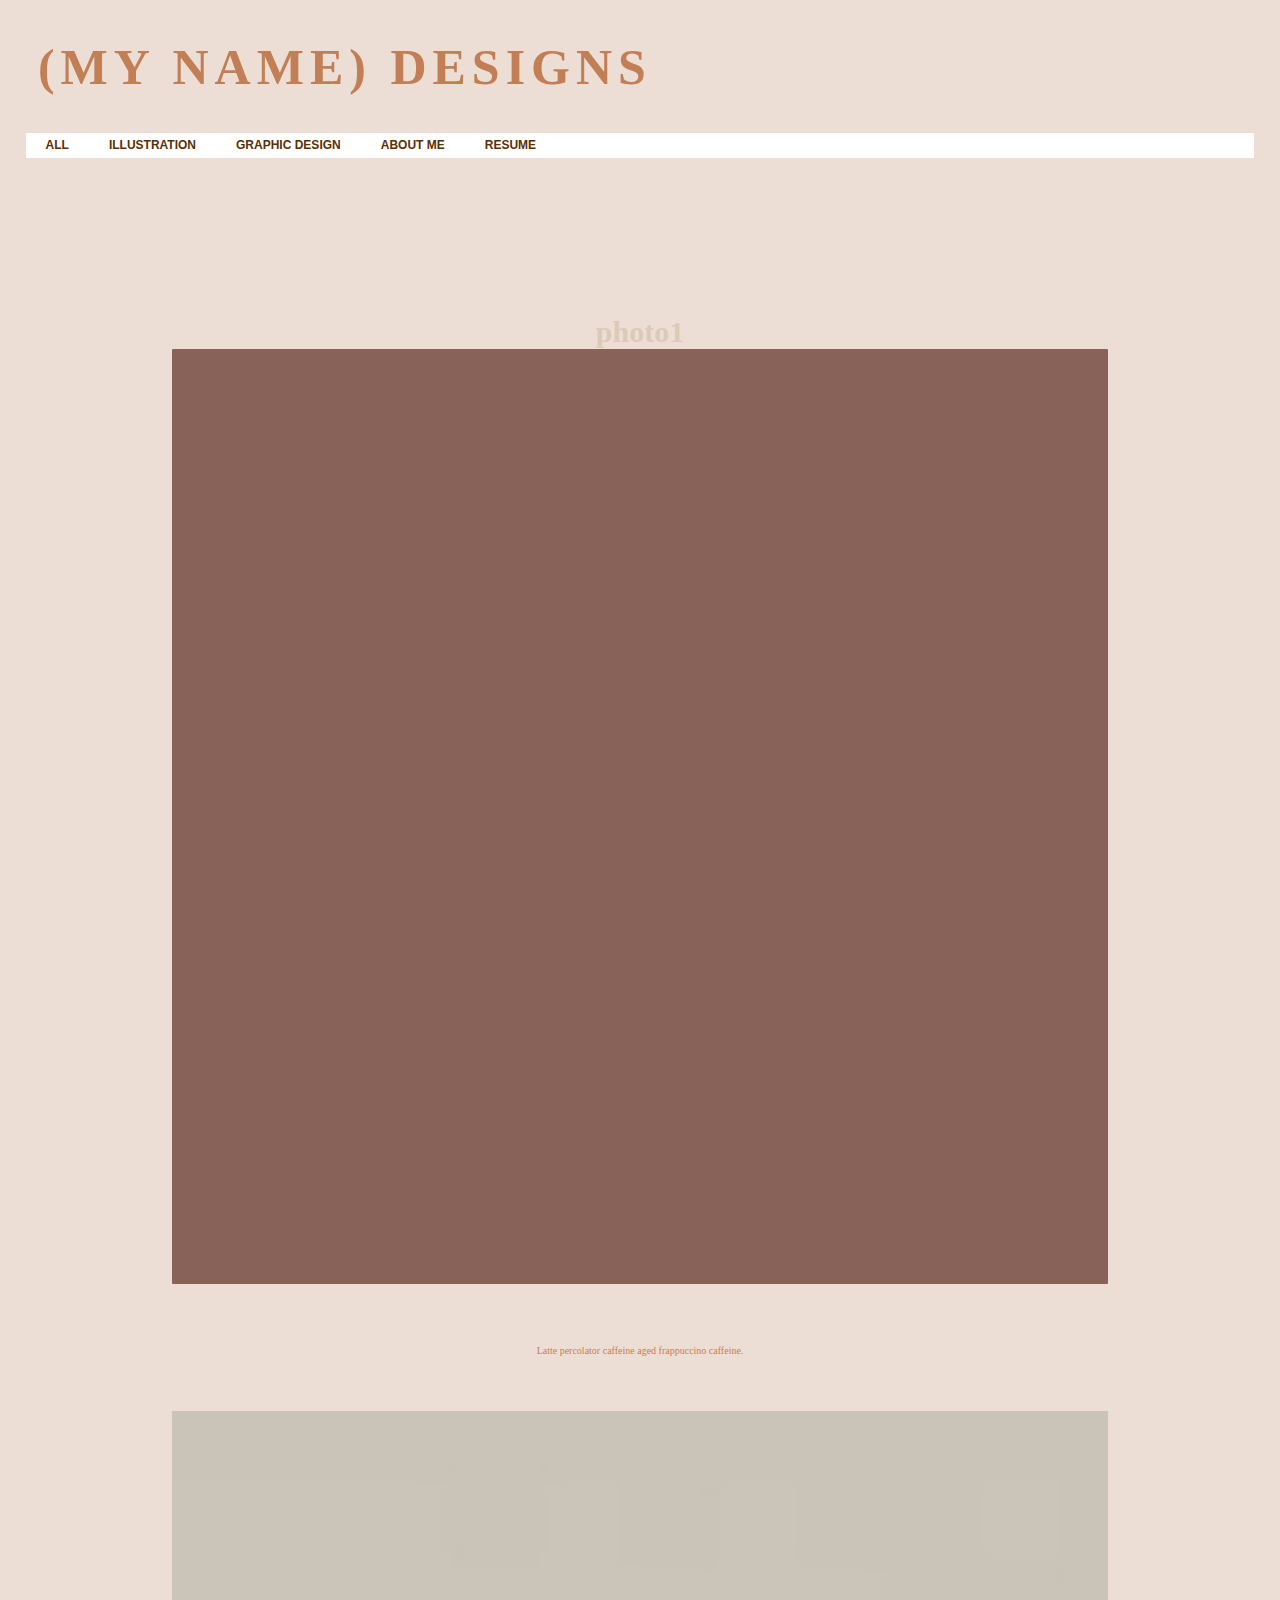
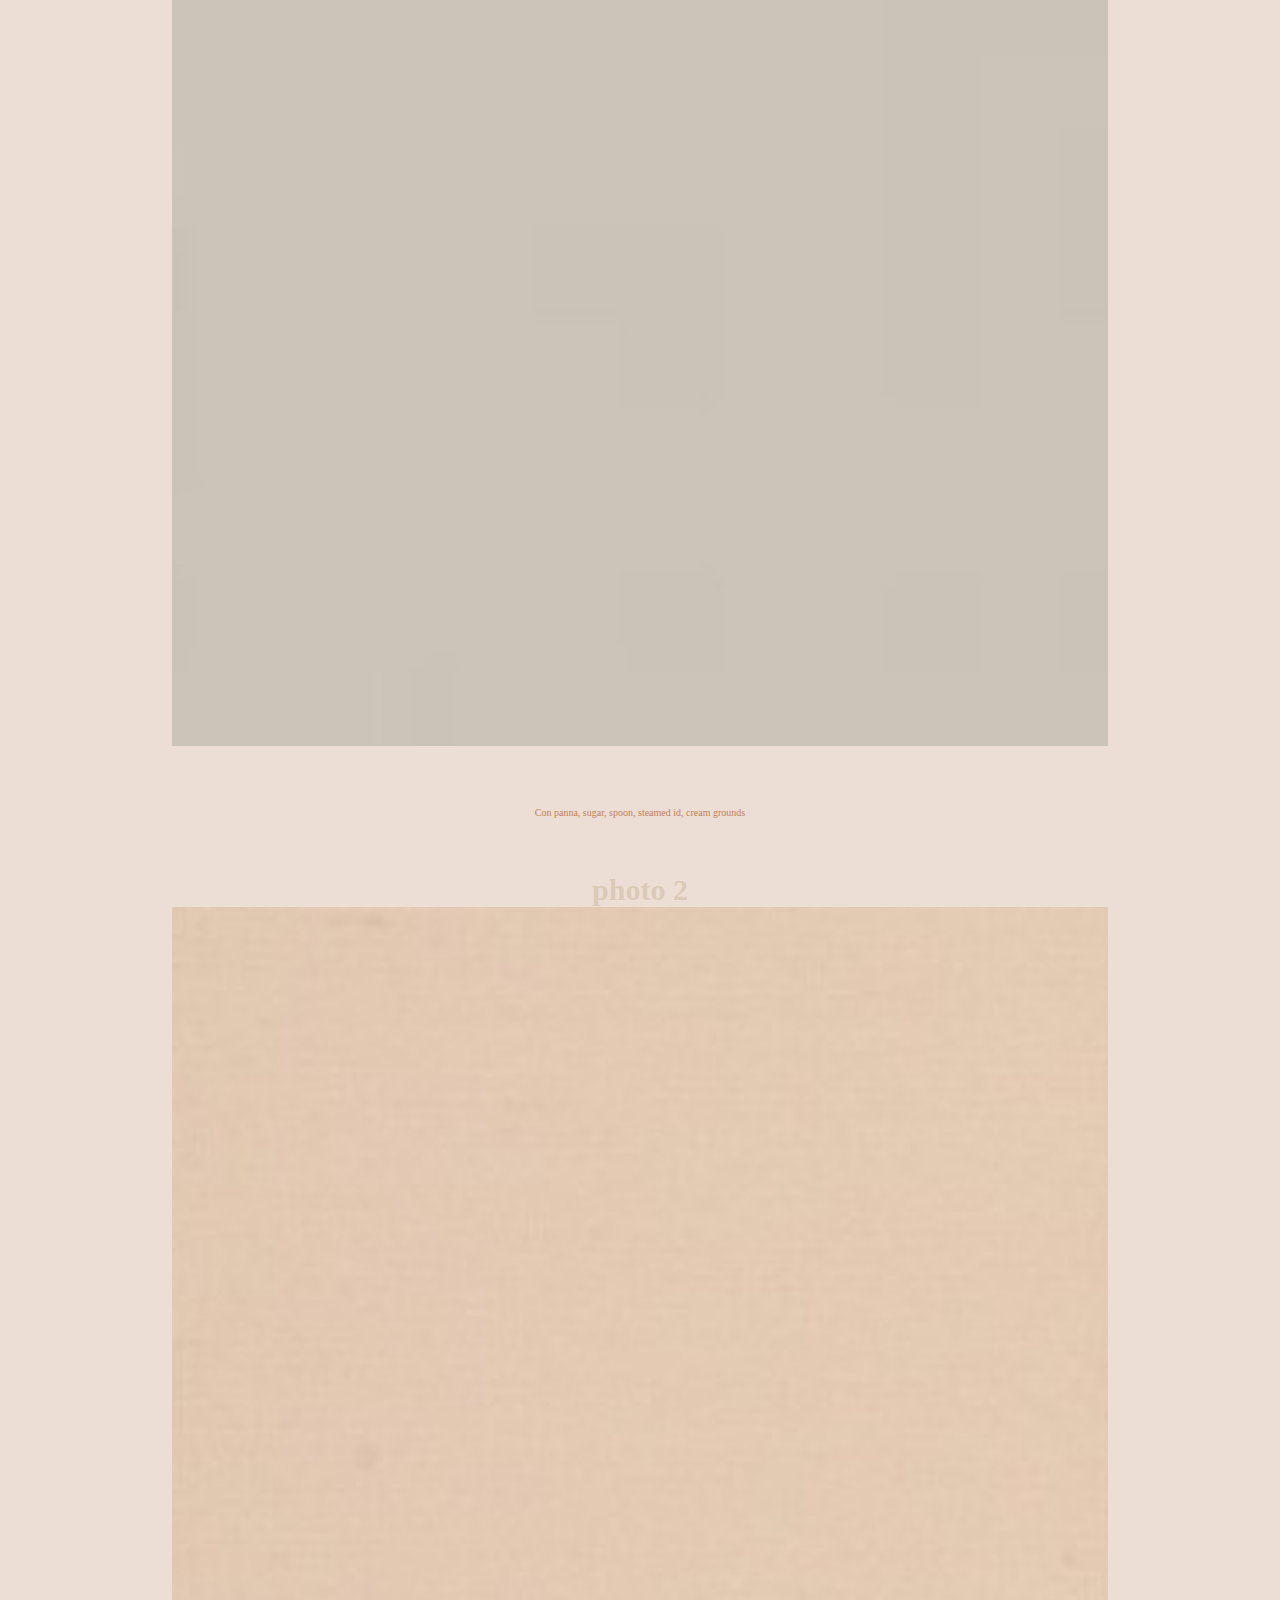
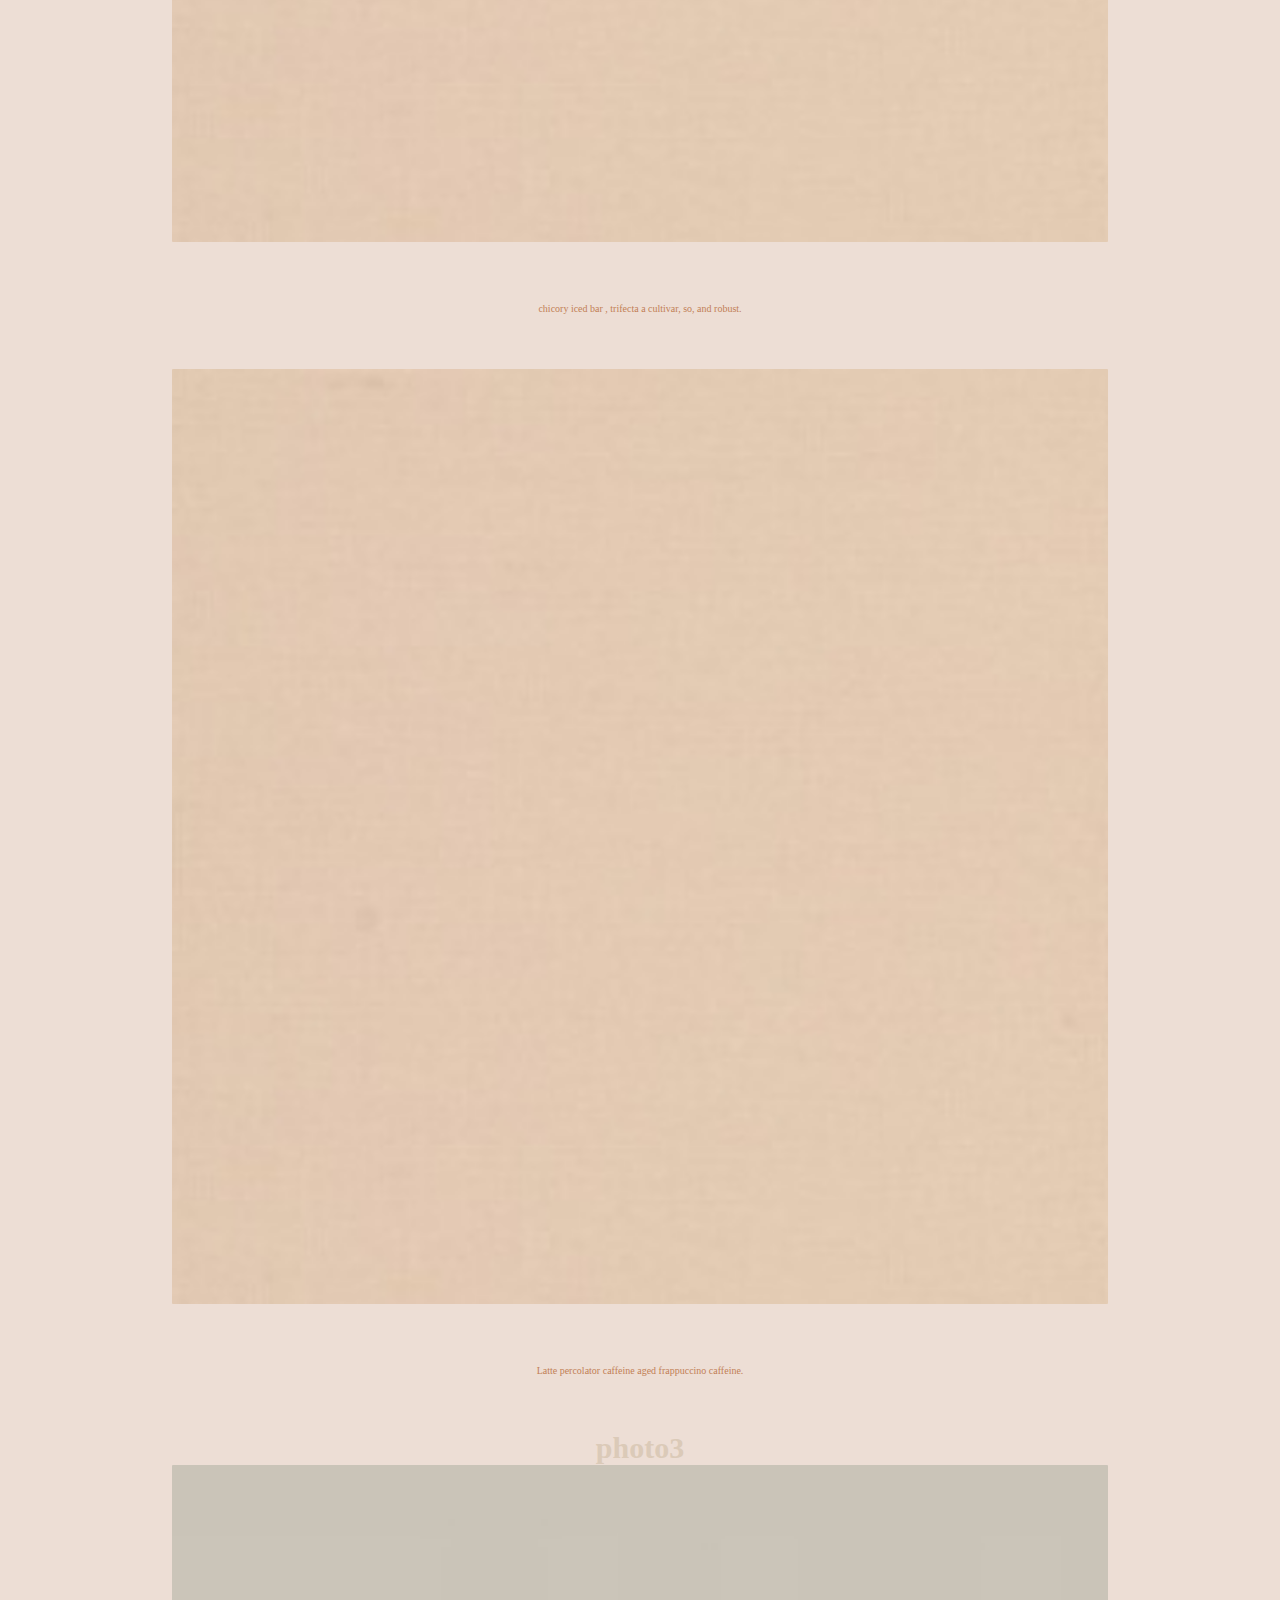
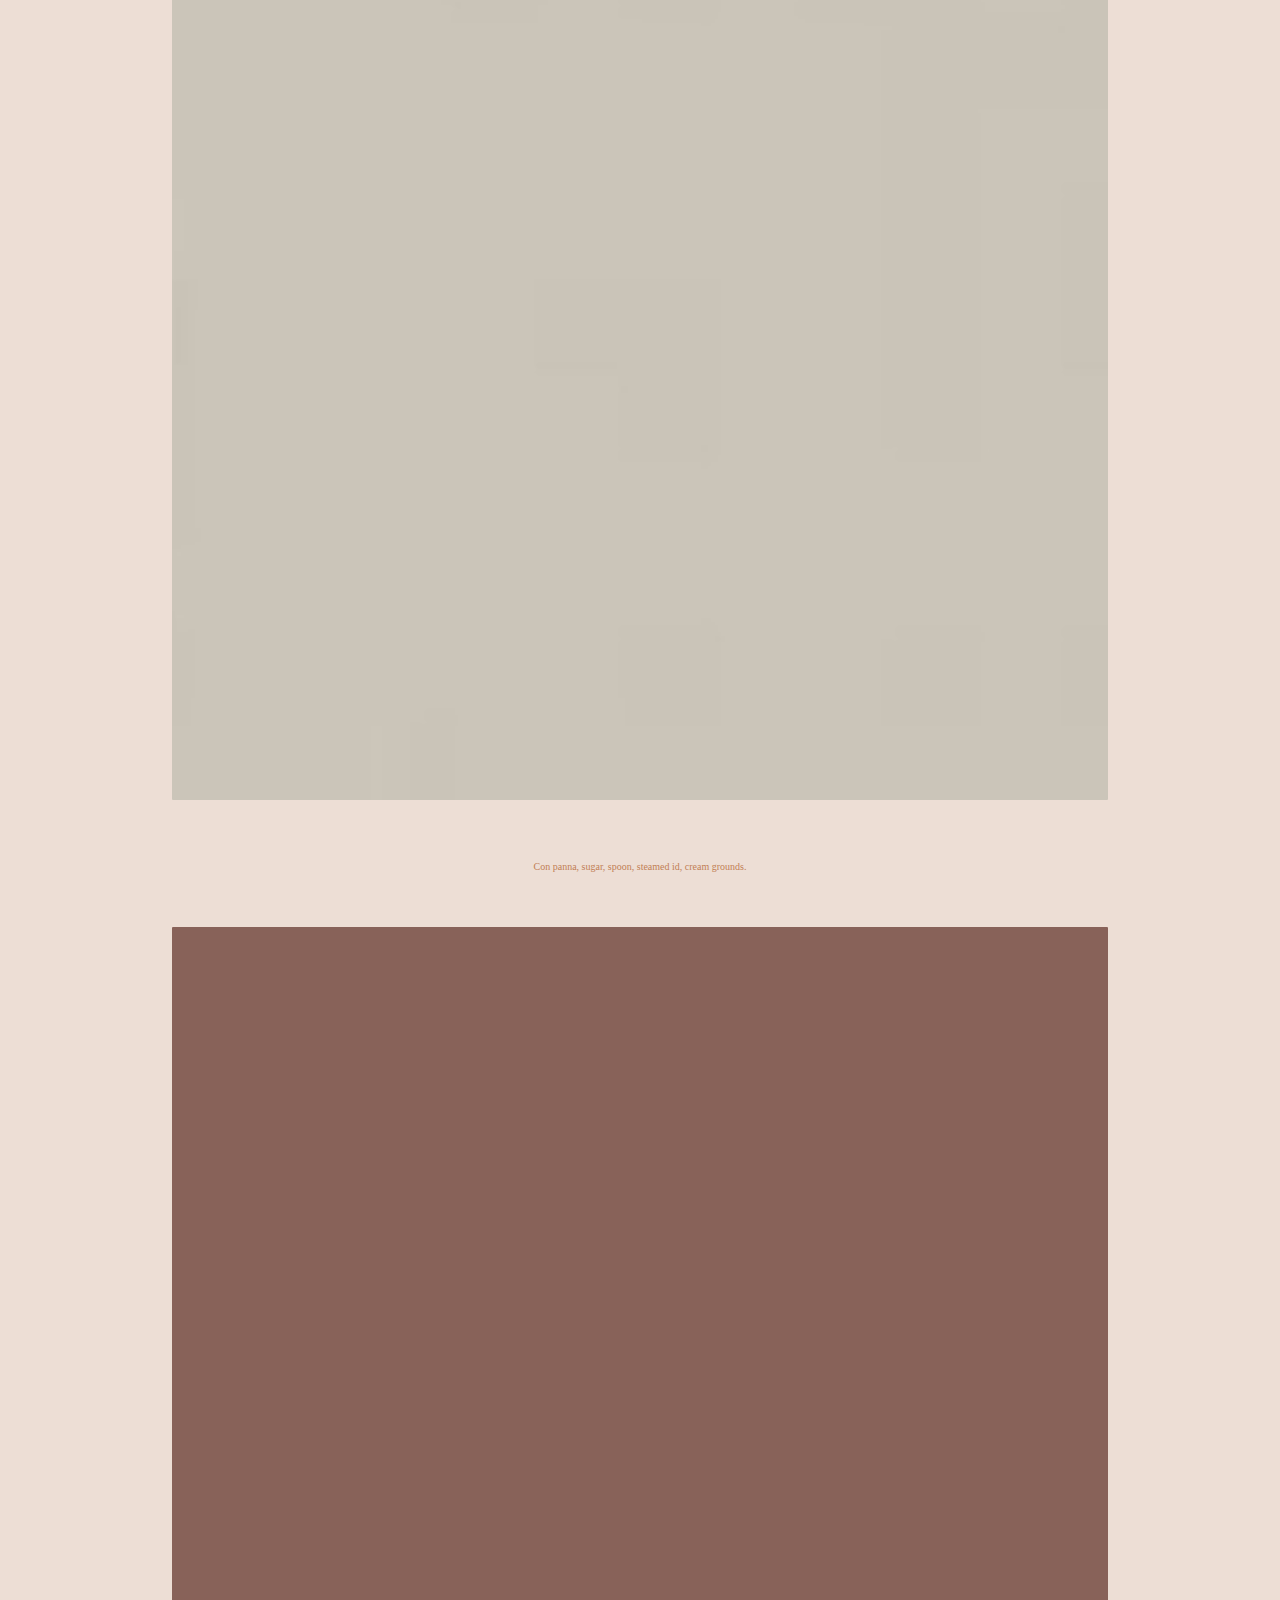
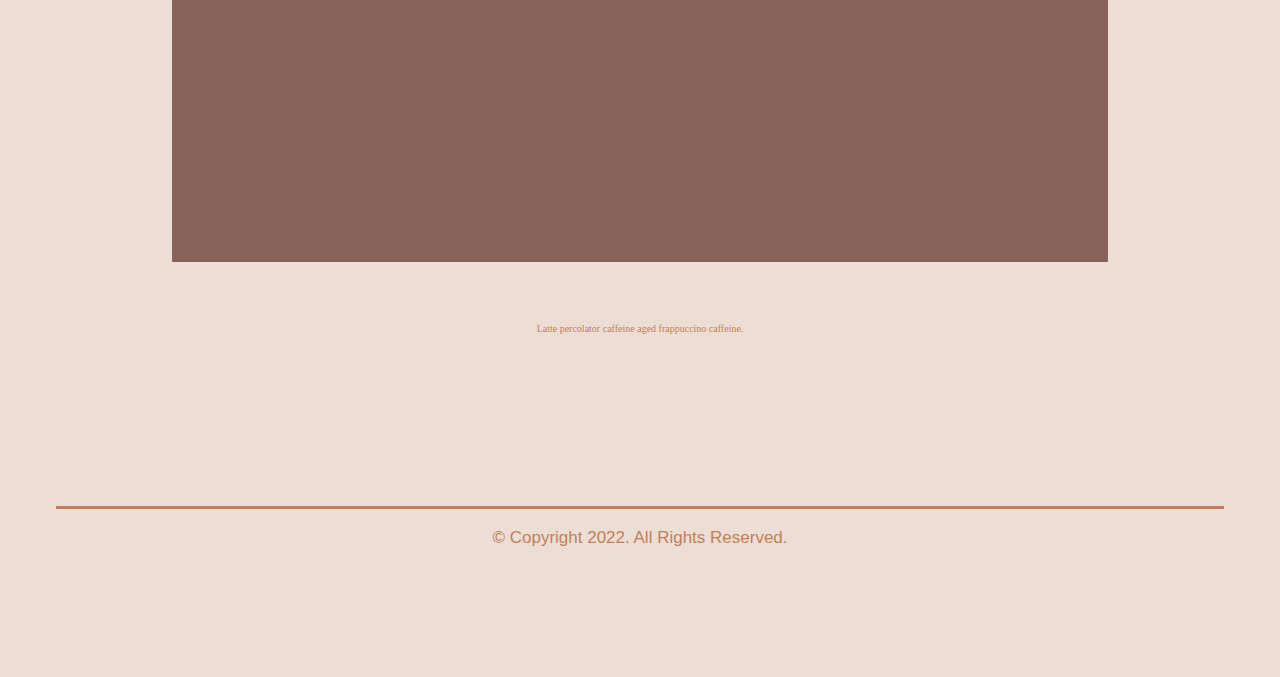
<file: GraphicDesign.html>
<!DOCTYPE html>

<html lang="en">
<head>
	<meta charset="utf-8">
	<title>Graphic Design html</title>
	<link rel="stylesheet" type="text/css" href="styles.css"/>
	<link rel="preconnect" href="https://fonts.gstatic.com">
		<link rel="stylesheet" href="styles.css">
</head>
			<h1>(MY NAME) DESIGNS</h1>
<body>
	<nav>
		<ul>
			<li><a href="All.html">All</a></li>
			<li><a href="Illustrations.html">Illustration</a></li>
            <li><a href="GraphicDesign.html">Graphic Design</a></li>
			<li><a href="About.html">About Me</a></li>  
            <li><a href="#">Resume</a></li> 
		</ul>
	</nav>
	
	 	<div class="container">			
			
	<main>
        <div id="column1">
            <h2>photo1</h2>
            <p><img src="bg3.jpg" alt=""/></p>
			<p>Latte percolator caffeine aged frappuccino caffeine.</p>
			<p><img src="bg5.jpg" alt=""/></p>
			<p>Con panna, sugar, spoon, steamed id, cream grounds</p>
        </div>
		
        <div id="column2">
            <h2>photo 2</h2>
			<p><img src="bg4.jpg" alt=""/></p>
            <p> chicory iced bar , trifecta a cultivar, so, and robust.</p>
			<p><img src="bg4.jpg" alt=""/></p>
			<p>Latte percolator caffeine aged frappuccino caffeine.</p>
        </div>
        <div id="column3">
            <h2>photo3</h2>
			<p><img src="bg5.jpg" alt=""/></p>
            <p>Con panna, sugar, spoon, steamed id, cream grounds.</p>
			<p><img src="bg3.jpg" alt=""/></p>
			<p>Latte percolator caffeine aged frappuccino caffeine.</p>
        </div>

		
	</main>
	<footer>
		<p>&copy; Copyright 2022. All Rights Reserved.</p>
	</footer>

</body>
</html>
</file>
<file: styles.css>
*{
	margin:0;
	padding:0;
	border:0;   
	box-sizing: border-box;
}


html{
	font-size: 10px;
}


body {
    padding: 2%;
    background-color: #EDDED5;
	font-family: Gotham, 'Helvetica Neue', Helvetica, Arial, 'sans-serif';
}


main {
    padding: 10%;
    font-family: 'Lora', serif;
	overflow: auto;
}

main p {
    font-size: 1em;
	font-family: 'Lora', serif;
}

img {
	border-radius: 1px;


}

.container{
	margin: 0 auto;
	padding: 0 3em;
	margin-top: 4em;
	text-align: center;
}


h2{
	color: #DBCAB8;
	font-size: 3em;
	font-weight: bold;
	font-family:"eb-garamond";
}

h1{
	color: #C27F55;
	font-size: 5em;
	font-weight: bold;
	letter-spacing: 6px;
	margin-bottom: 0.5em;	
    text-align: middle;
    font-family: "playfair-display";
    padding: 1%;
}


.image {
	margin-top: 10em;
	margin-bottom: 5em;
}

img src:hover{
	color:#593003;
   	background-color:rgba(255,255,255,0);
}

p{
	font-size: 2em;
	color: #C27F55;
	line-height: 2em;
	margin-bottom: 5em;
}

p img{
	width: 100%;
}


nav{
  margin: 0;
  pading: 0;
  text-transform: uppercase;
}

nav ul{
  margin: 0;
  pading: 0;
  list-style-type: none;
  background: #ffffff;
  height: 25px;
  line-height: 25px;
	
  
}

nav ul li{
  margin: 0;
  padding: 0;
  float: left;
  position: relative;

}

nav ul li a{
  margin: 0;
  padding: 0 20px;
  text-align:center;
  text-decoration: none;
  color: #593003;
  display: block;
  font-weight: bold;
  font-size: 12px;
	  text-transform: uppercase;
}


nav ul li ul{
  position: absolute;
  left: 0;
  top: 20px;
  display: none;
  padding: 0;
  
}

nav ul li ul li{
  padding: 6px 0;
  background: #ffffff;
  height: 30px;
  line-height: 25px;
  width: 100%;
  
}

nav li a:hover{
	color:#BE9A7C;
   	background-color:rgba(255,255,255,0);
}

nav ul li:hover ul{ 
	display:block;}



footer {
    text-align: center;
    font-size: 0.85em;
    color: #C27F55;
    padding: 1% 0;
    clear: left;
    border-top: 3px solid #C27F55;
}


#row1, #row2, #row3 {
  display: flex;
  flex-wrap: wrap;
  padding: 0 4px;
}

/* TWO EQUAL COLUMNS */
.shrink img {
  flex: 50%;
  padding: 20px 20px;
}

.shrink img {
  margin-top: 2px;
  vertical-align: middle;
}

.shrink img {
transition: 1s ease;
}

.shrink img:hover {
-webkit-transform: scale(0.8);
-ms-transform: scale(0.8);
transform: scale(0.8);
transition: 1s ease;
}
</file>
